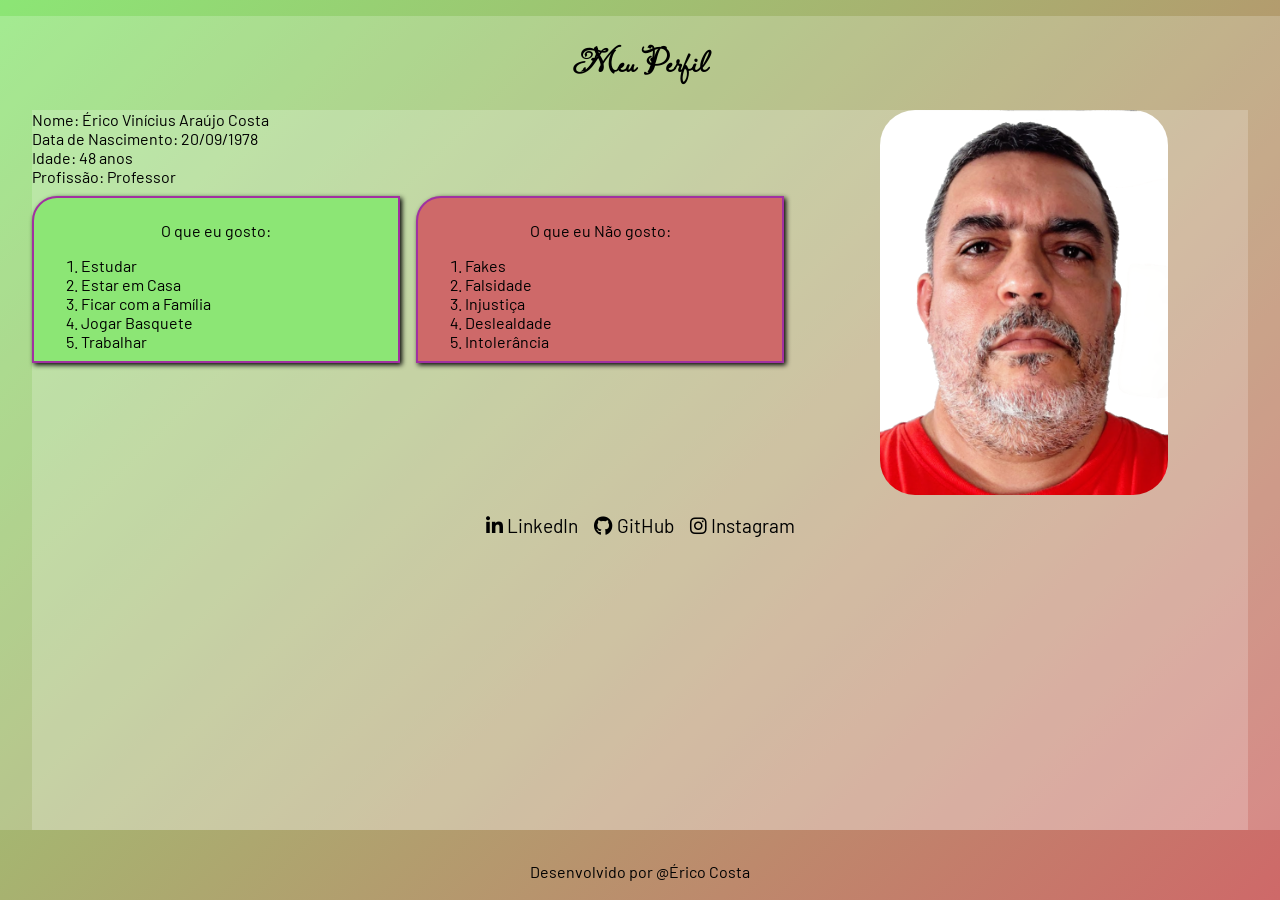
<file: ericocosta.html>
<!DOCTYPE html>
<html lang="pt-br">
<head>
    <meta charset="UTF-8">
    <meta name="viewport" content="width=device-width, initial-scale=1.0">
    <link rel="stylesheet" href="./assets/css/style.css">
    <link rel="stylesheet" href="./assets/css/ericocosta.css">
    <link rel="icon" href="https://avatars.githubusercontent.com/u/159331833?v=4" type="image/x-icon">
    <title>Perfil de Erico Costa</title>
</head>
<body>
    <header>
        <h1>Meu Perfil</h1>
    </header>
    <main>
        <section id="informacoes">
            <div id="principal">
                <div id="dados">
                    <span><strong>Nome: </strong> <em>Érico Vinícius Araújo Costa</em></span>
                    <span id="dataNascimento"><strong>Data de Nascimento: </strong> <em>20/09/1978</em></span>
                    <span ><strong>Idade: </strong> <em id="idade">47 anos</em></span>
                    <span><strong>Profissão: </strong> <em>Professor</em></span>

                </div>
                <div id="preferencias">
                    <div id="gosto">
                        <p>O que eu gosto:</p>
                        <ol>
                            <li>Estudar</li>
                            <li>Estar em Casa</li>
                            <li>Ficar com a Família</li>
                            <li>Jogar Basquete</li>
                            <li>Trabalhar</li>
                        </ol>
                    </div>
                    <div id="naogosto">
                        <p>O que eu Não gosto:</p>
                        <ol>
                            <li>Fakes</li>
                            <li>Falsidade</li>
                            <li>Injustiça</li>
                            <li>Deslealdade</li>
                            <li>Intolerância</li>
                        </ol>
                    </div>
                </div>
            </div>
            <div id="foto">
                <img src="./assets/img/ericocosta.png" alt="Foto de Érico Costa">
            </div>
        </section>
        <section id="redes">
            <div>
                <ul id="redesSociais">
                    <li><a href="https://www.linkedin.com/in/ericocosta" target="_blank"><i class="fab fa-linkedin-in"></i> LinkedIn</a></li>
                    <li><a href="https://www.github.com/ericocosta" target="_blank"><i class="fab fa-github"></i> GitHub</a></li>
                    <li><a href="https://www.instagram.com/ericocosta" target="_blank"><i class="fab fa-instagram"></i> Instagram</a></li>
                </ul>
            </div>
        </section>
    </main>
    <footer>
        <p>Desenvolvido por @Érico Costa</p>
    </footer>
</body>
<script src="./assets/js/ericocosta.js"></script>
</html>
</file>
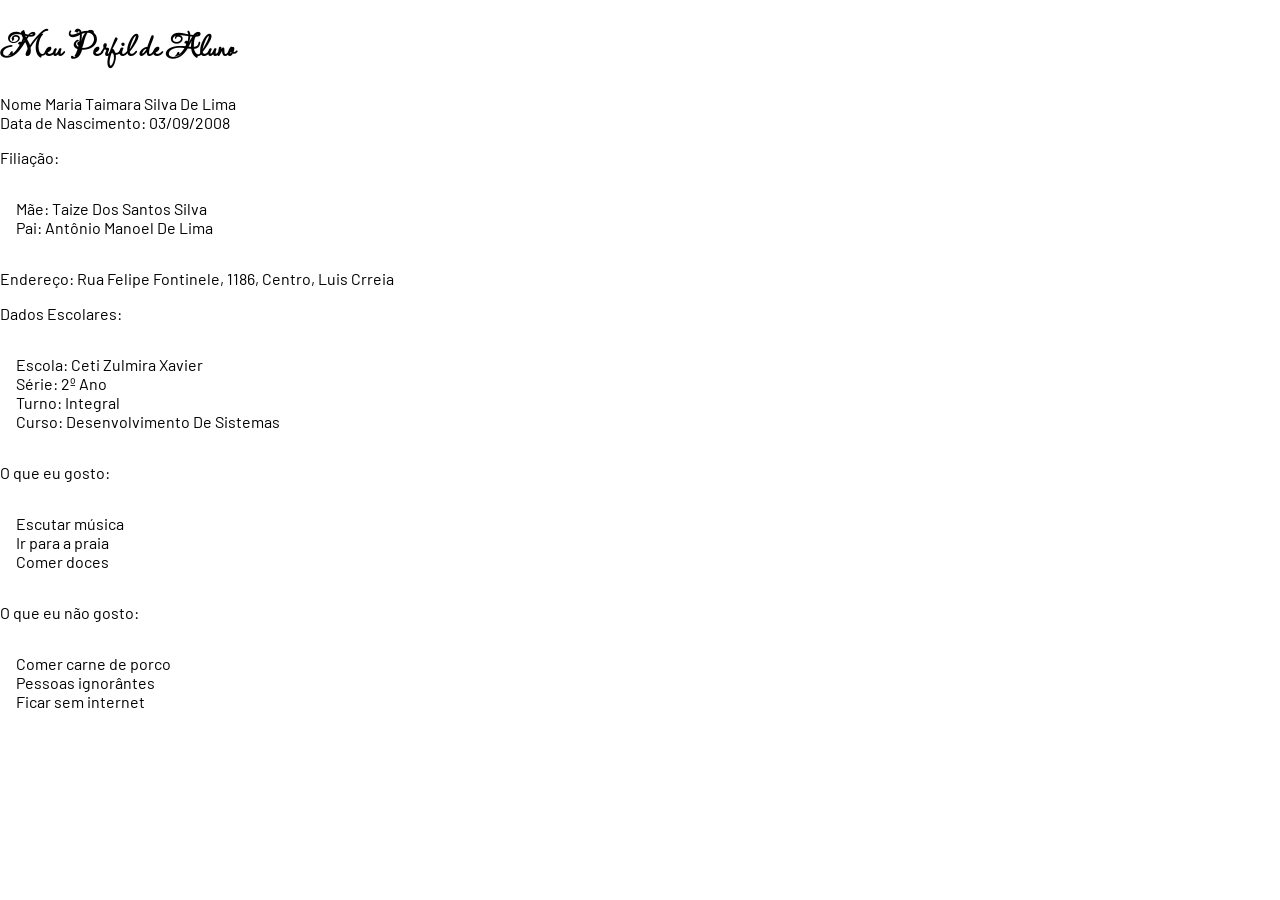
<file: taimaralima04.html>
<!DOCTYPE html>
<html lang="pt-br">
<head>
    <meta charset="UTF-8">
    <meta name="viewport" content="width=device-width, initial-scale=1.0">
    <title>Meu Perfil de Aluno</title>
    <link rel="stylesheet" href="./assets/css/style.css">
</head>
<body>
    <h1>Meu Perfil de Aluno</h1>
    <div id="principal">
        <div id="dados">
                <span><strong>Nome </strong> Maria Taimara Silva De Lima</span>
                <span><strong>Data de Nascimento: </strong> 03/09/2008</span>
                <p>
                    Filiação:
                    <ul>
                        <li>
                            Mãe: Taize Dos Santos Silva
                        </li>
                        <li>
                            Pai: Antônio Manoel De Lima
                        </li>
                    </ul>
                </p>
                <p>
                    Endereço: Rua Felipe Fontinele, 1186, Centro, Luis Crreia
                </p>
                <p>
                    Dados Escolares:
                    <ul>
                        <li>Escola: Ceti Zulmira Xavier</li>
                        <li>Série: 2º Ano</li>
                        <li>Turno: Integral</li>
                        <li>Curso: Desenvolvimento De Sistemas</li>
                    </ul>
                </p>
                <p>
                        <th>O que eu gosto:
                            <ul>
                                <li>Escutar música</li>
                                <li>Ir para a praia</li>
                                <li>Comer doces</li>
                            </ul>
                        </th>
                        <p>
                            <th>O que eu não gosto:
                                <ul>
                                    <li>Comer carne de porco</li>
                                    <li>Pessoas ignorântes</li>
                                    <li>Ficar sem internet</li>
                                </ul>
                            </th>
                        </p>
                </table>   
</body>
</html>
</file>
<file: assets/css/style.css>
@import url('https://fonts.googleapis.com/css2?family=Barlow:ital,wght@0,100;0,200;0,300;0,400;0,500;0,600;0,700;0,800;0,900;1,100;1,200;1,300;1,400;1,500;1,600;1,700;1,800;1,900&family=Black+Ops+One&family=Lavishly+Yours&display=swap');

*{
    color: #000000;
    font-family: "Barlow", cursive;
    font-optical-sizing: auto;
    font-weight: 400;
    font-style: normal;
}

h1{
    font-family: "Lavishly Yours", cursive;
    font-size: 2em;
    font-weight: 700;
}

#dados > strong{
    font-family: "Black Ops One", cursive;
}

body{
    background-color: #ffffff;
    margin: 0;
}

#dados span{
    display: block;
}

#preferencias{
    margin-top: 10px;
    display: flex;
    text-align: center;
    gap: 1em;
    width: 100%;
}
#preferencias > div{
    padding: 7px;
    padding-bottom: 10px;
    width: 350px;
    border-style: solid;
    border-width: 2px;
    border-color: #a131a1;
    border-top-left-radius: 25px;
    box-shadow: 2px 2px 5px #000000;
}

.foto-perfil{
    border-radius: 35px;
    width: 1.5rem;
    height: 2rem;
}

ul{
    list-style-type: none;
    padding: 1rem;
    margin: 0;
    text-align: left;
}
a{
    text-decoration: none;
    color: inherit;
}
</file>
<file: assets/css/ericocosta.css>
/*Modificações do EricoCosta*/
@import url('https://cdnjs.cloudflare.com/ajax/libs/font-awesome/6.5.1/css/all.min.css');

:root{
    --cor_um: hsl(108, 69%, 68%);
    --cor_dois: hsl(0, 51%, 61%);
    --cor_transparente: rgba(255, 255, 255, 0.2);
}

header{
    width: 100vw;
    display: flex;
    justify-content: center;
    align-items: center;
    margin-top: 1em;
}

body{
    background-color: var(--cor_transparente);
}

html{
    width: 100vw;
    height: 100vh;
    background: linear-gradient(135deg, var(--cor_um) 0%, var(--cor_dois) 100%);
}

main{
    background-color: var(--cor_transparente);
    margin: auto;
    width: 95vw;
    height: 80vh;
    /* display: flex;
    gap: 1em;
    justify-content: space-between; */
}

section#informacoes{
    width: 100%;
    display: flex;
    gap: 1em;
    justify-content: space-between;
}

div#foto{
    width: 100%;
    height: auto;
    text-align: center;
}

#foto img{
    border-radius: 35px;
    width: 3in;
    height: 4in;
    height: auto;
}

div#gosto{
    background-color: var(--cor_um);
}

div#naogosto{
    background-color: var(--cor_dois);
}

div#preferencias > div > ol{
    margin: auto;
    padding: auto;
    text-align: initial;
}

footer{
    width: 100%;
    display: flex;
    justify-content: center;
    margin-top: 1em;
    position:absolute;
    font-family: "Black Ops One", cursive;
}

#redesSociais{
    display: flex;
    gap: 1em;
    justify-content: center;
    list-style-type: none;
}

#redesSociais li a{
    text-decoration: none;
    font-size: 1.2em;
    transition: all 0.3s ease-in-out;
}
</file>
